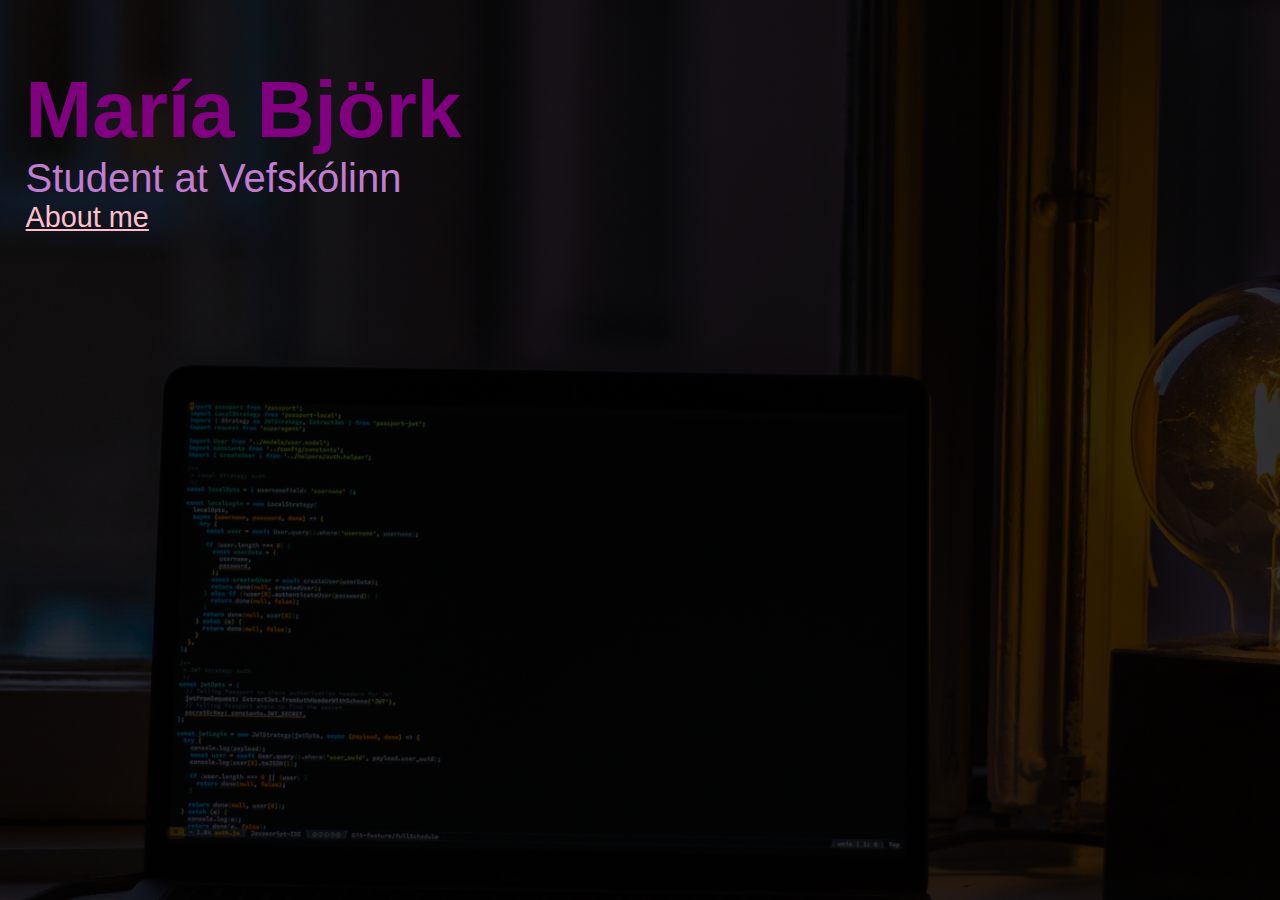
<file: Portfolio/index.html>
<!DOCTYPE html>
<html lang="en">
<head>
    <meta charset="UTF-8">
    <meta name="viewport" content="width=device-width, initial-scale=1.0">

    <meta name="author" content="María Björk">
    
    <link rel="stylesheet" href="style.css">
    <title>María Björk</title>
</head>
<body>
    <div id="home" class="section">
    <h1> María Björk</h1>
    <p> Student at Vefskólinn</p>
    <a href="https://github.com/MariaBjork/Personal-website" class="My github" target="_blank"></a>
    <a href="Me/about.html">About me</a>
</div>

        
</body>
</html>
</file>
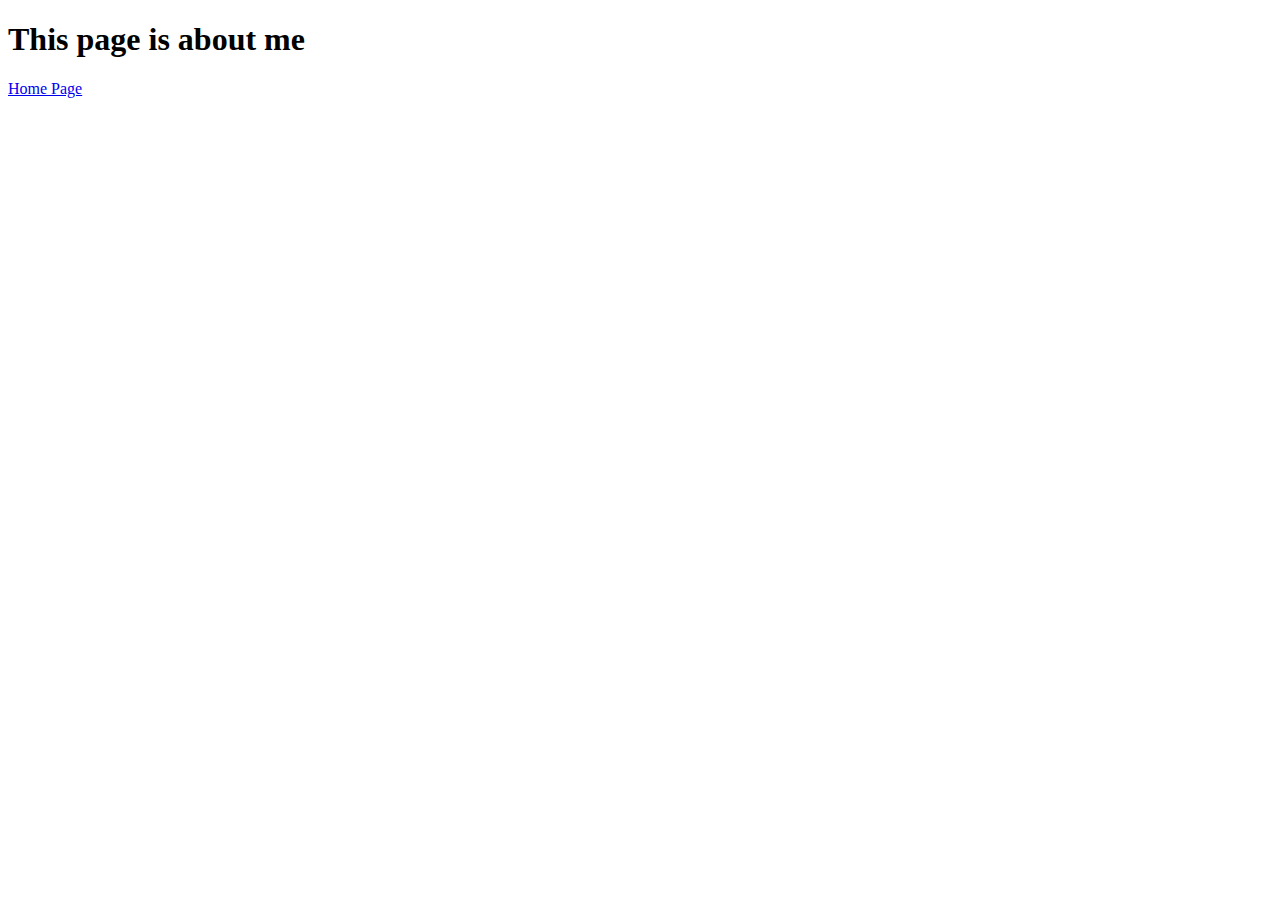
<file: Portfolio/Me/about.html>
<!DOCTYPE html>
<html lang="en">
<head>
    <meta charset="UTF-8">
    <meta name="viewport" content="width=device-width, initial-scale=1.0">
    <title>About me</title>
</head>
<body>
    <div id="home" class="section">
    <h1>This page is about me</h1>
        <a href="../index.html">Home Page</a>
    </div>
</body>
</html>
</file>
<file: Portfolio/style.css>
*{
    margin: 0px;
    padding: 0px;
}

.section{
    padding-left: 2vw;
    padding-top: 5vw;
}

#home h1 {
    font-size: 5rem;
}

#home p {
    font-size: 2.5rem;
    color: rgb(194, 124, 210);
}

#home a{
    color: pink;
    font-size: 1.8rem;
}

body{
    font-family: 'Gill Sans', 'Gill Sans MT', Calibri, 'Trebuchet MS', sans-serif;
    background-image: linear-gradient(rgba(0,0,0,0.8), rgba(0,0,0,0.8)), url("images/laptop-backround.jpg");
    background-position: center;
    background-size: cover;
     min-height: 100vh;
     color: purple;

}
</file>
